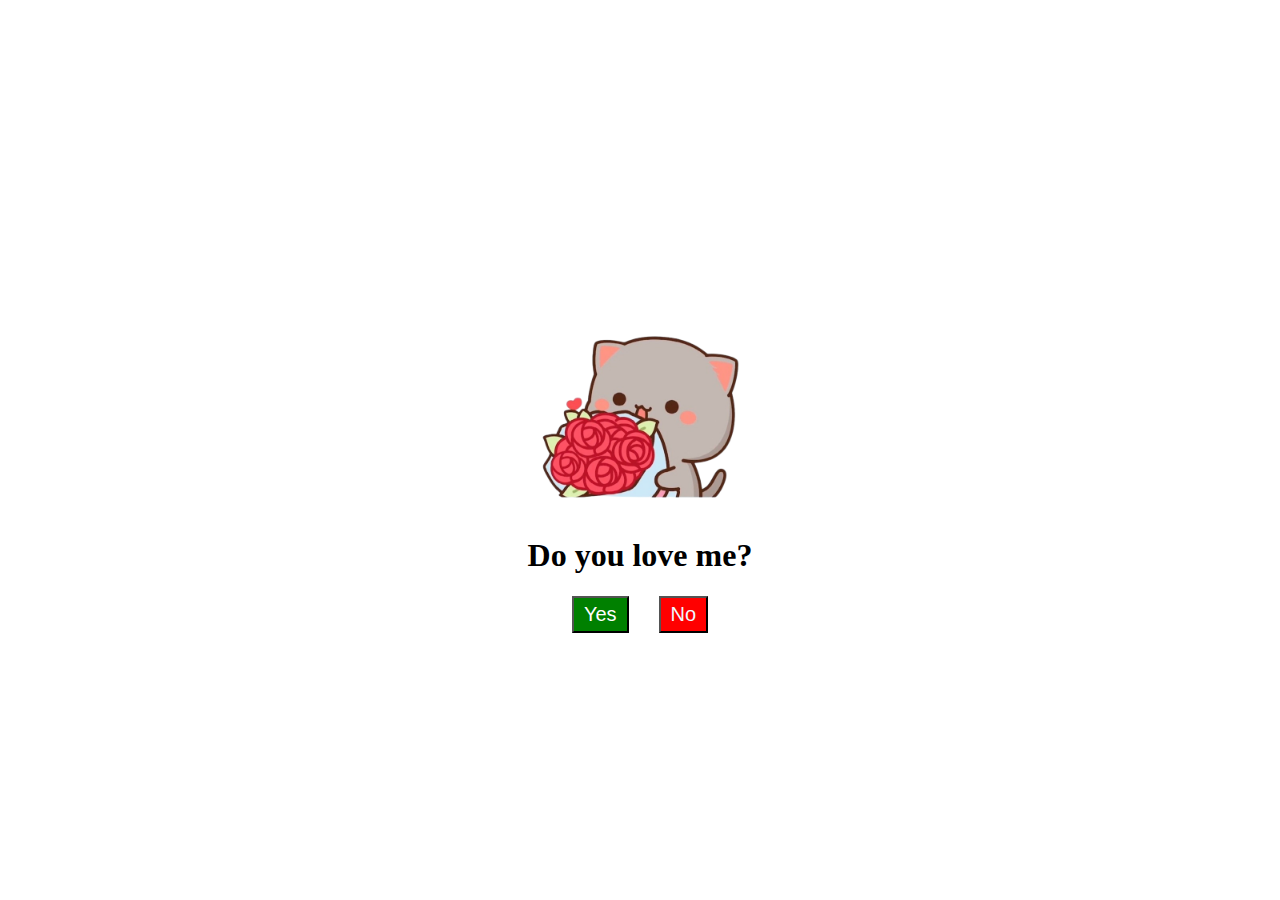
<file: index.html>
<!DOCTYPE html>
<html>
  <head>
    <link rel="stylesheet" href="style.css" />
    <title>For you</title>
  </head>
  <body>
    <div class="image">
      <image src="Catty.png" alt="2" width="200px" height="200px"/>
    </div>

    <h1>Do you love me?</h1>
    <div class="buttons" id="buttons">
      <button
        class="button1"
        id="button1"
        onclick="window.location='thankyou.html'"
      >
        Yes
      </button>
      <button class="button2" id="button2" onclick="no()">No</button>
    </div>
    <script>
      var myFontSize = 15;
      var marginRight = 15;
      var id = 0;
      var arr = [
        "Why??",
        "Heyy!!",
        "Babe please :((",
        "Why you do this to me :(",
        "Im gonna cry",
        "Stop press No or i will be mad",
        "Heyy I say STOPP!!","STOP!!","You dont love me anymore huh??!!","Keep pressing then",
        "Okayy then","You Sure??","You dont love me :(","That's Cruel",
        "You make me cry :((","Pookie Pleasee....","You know well how to make me cry","You can only press Yes","GO PRESS!!"
      ];

      function no() {
        if (myFontSize >= 250 && marginRight <= 0) return;
        var btn = document.getElementById("button1");
        var nobutton = document.getElementById("button2");
        nobutton.innerText = arr[id];
        if (id < arr.length - 1) id += 1;
        if (myFontSize < 250) myFontSize = myFontSize + 10;
        if (marginRight >= 0) marginRight = marginRight - 5;
        btn.style.fontSize = myFontSize + "pt";
        btn.style.marginRight = marginRight + "px";
      }
    </script>
  </body>
</html>
</file>
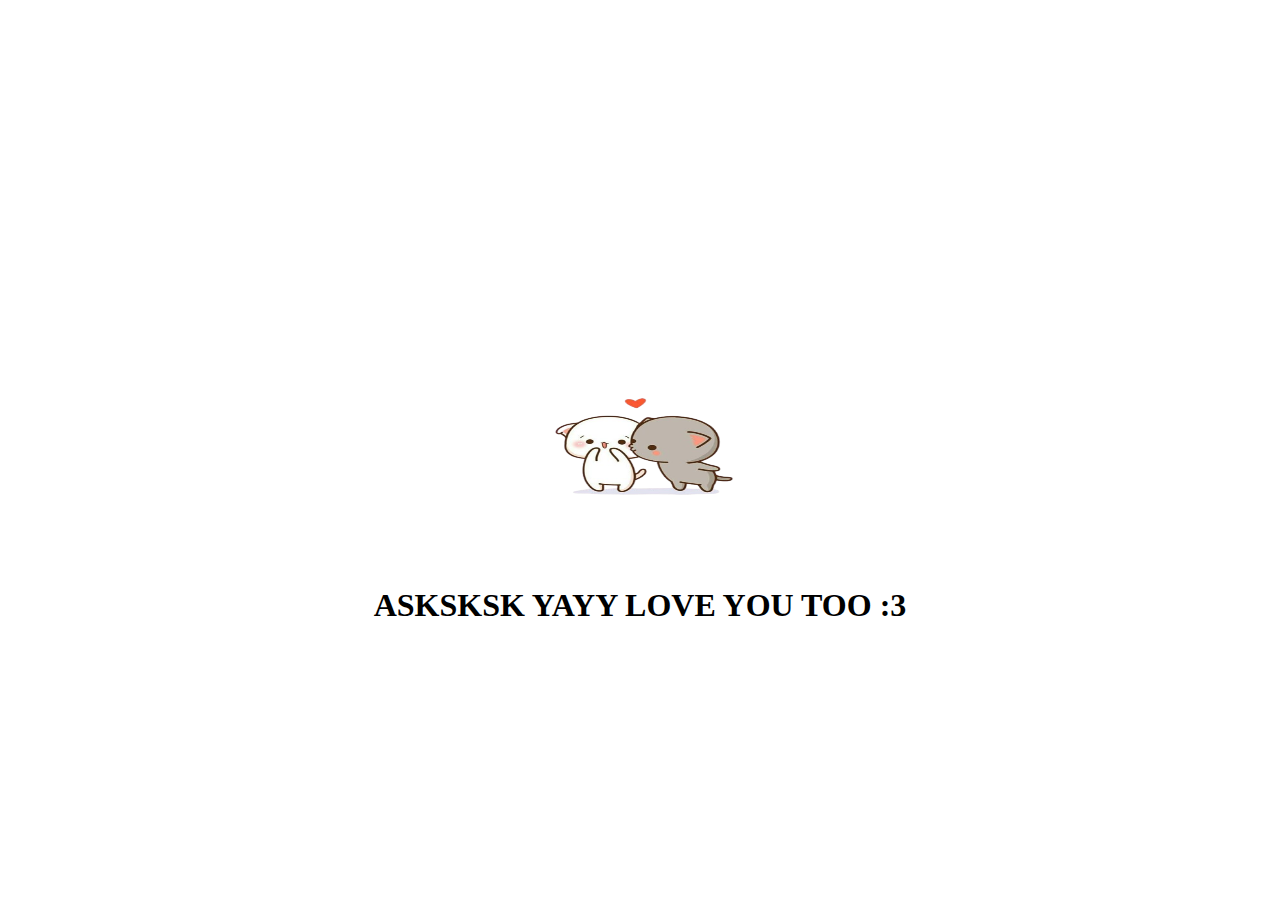
<file: thankyou.html>
<!DOCTYPE html>
<html>
  <head>
    <link rel="stylesheet" href="style.css" />
    <title>Mwahh</title>
  </head>
  <body>
    <div class="image">
    <image src="mwah.png" alt="2" width="250px" height="250px"/>
    </div>
    <h1>ASKSKSK YAYY LOVE YOU TOO :3</h1>
  </body>
</html>
</file>
<file: style.css>
.image {
  display: flex;
  align-items: center;
  justify-content: center;
  margin-top: 25%;
}
h1 {
  text-align: center;
}
.buttons {
  display: flex;
  align-items: center;
  justify-content: center;
}
button {
  margin-left: 15px;
  padding: 5px;
  padding-left: 10px;
  padding-right: 10px;
}
.button1 {
  color: white;
  font-size: 15pt;
  margin-right: 15px;
  background-color: green;
}
.button2 {
  color: aliceblue;
  font-size: 15pt;
  margin-right: 15px;
  background-color: red;
}
.button1:hover {
  background-color: rgb(83, 162, 83);
}
.button2:hover {
  background-color: rgb(203, 9, 9);
}
</file>
